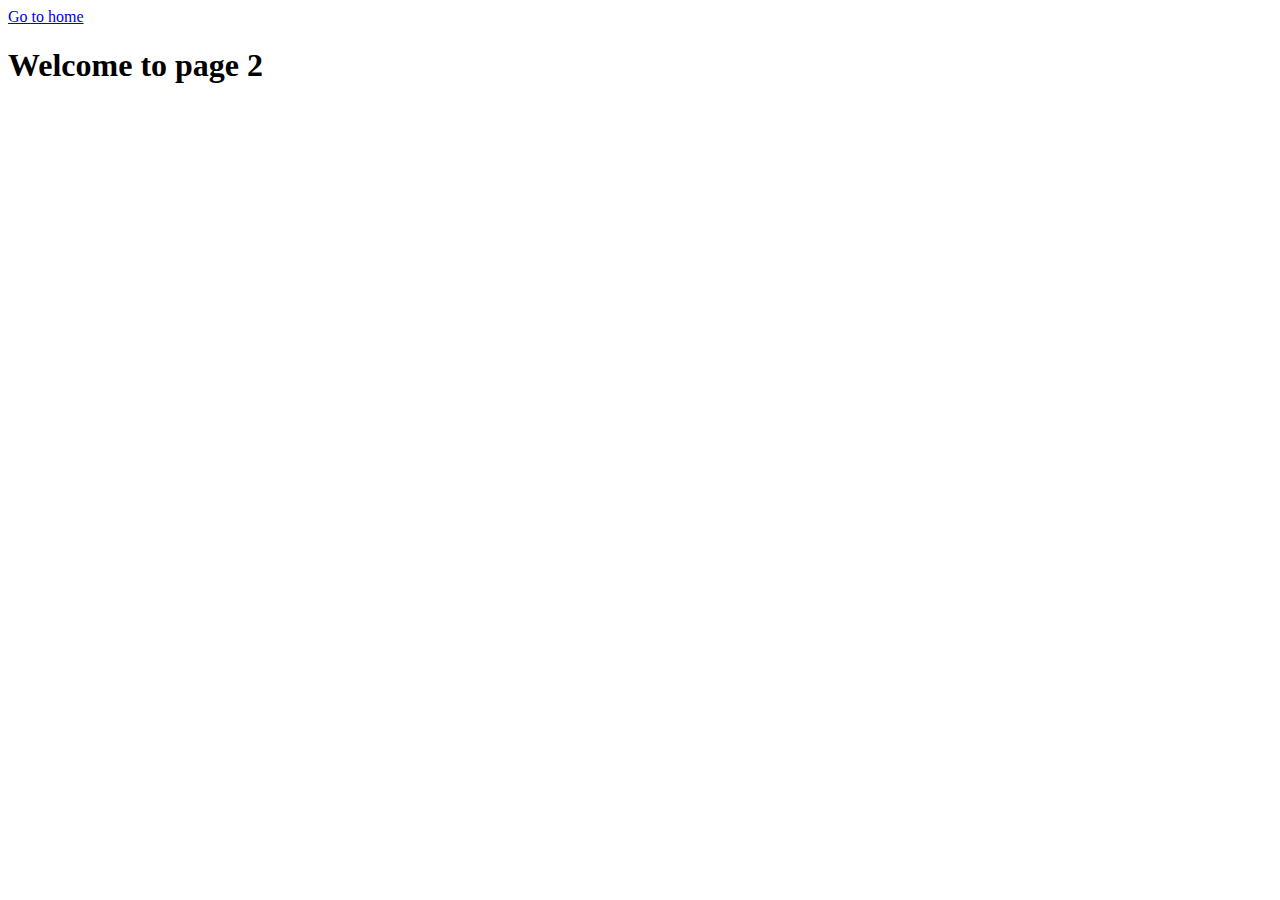
<file: page-2.html>
<!DOCTYPE html>
<html lang="en">
  <head>
    <meta charset="UTF-8" />
    <meta http-equiv="X-UA-Compatible" content="IE=edge" />
    <meta name="viewport" content="width=device-width, initial-scale=1.0" />
    <title>Page 2</title>
  </head>
  <body>
    <section>
      <a href="./index.html">Go to home</a>
      <h1>Welcome to page 2</h1>
    </section>
  </body>
</html>
</file>
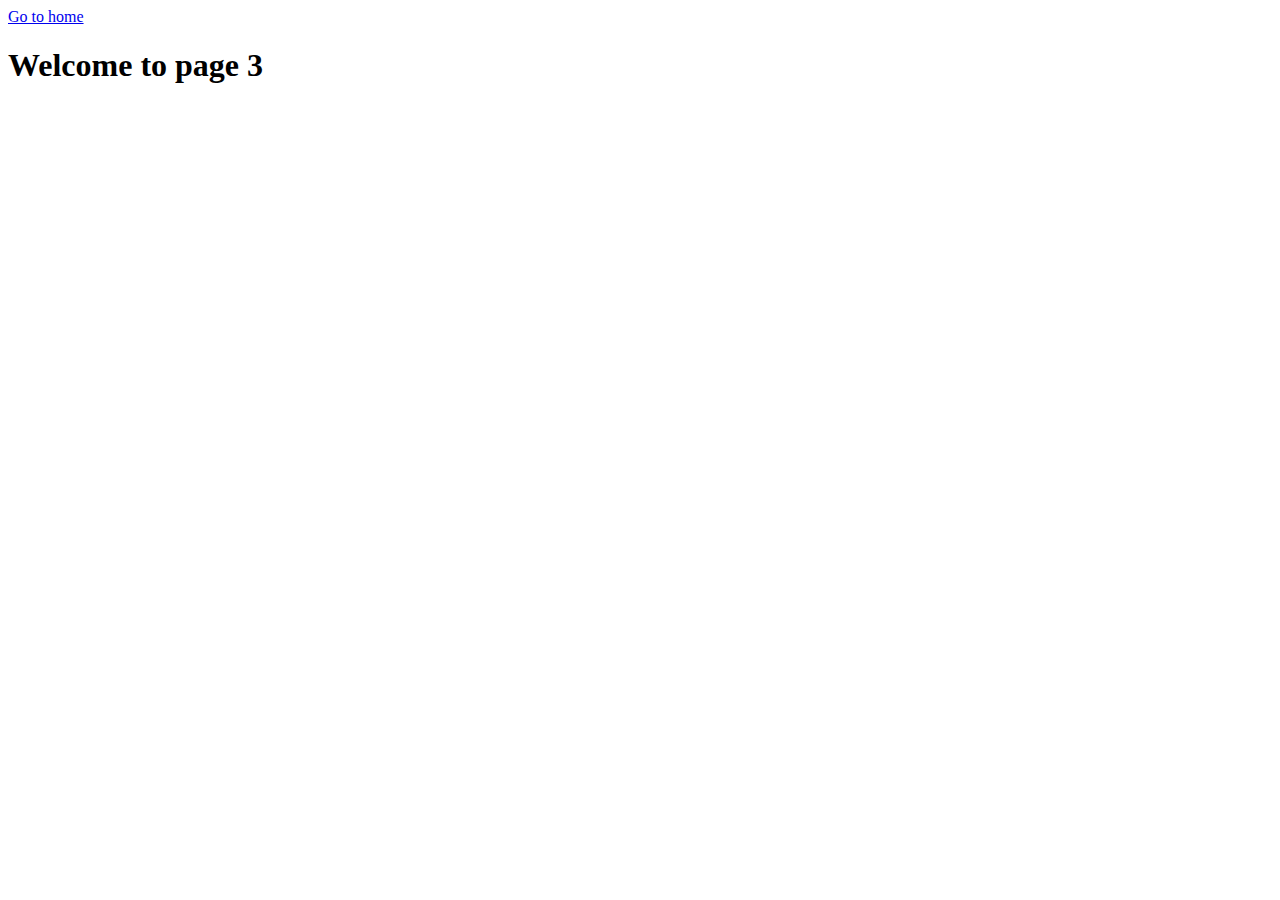
<file: page-3.html>
<!DOCTYPE html>
<html lang="en">
  <head>
    <meta charset="UTF-8" />
    <meta http-equiv="X-UA-Compatible" content="IE=edge" />
    <meta name="viewport" content="width=device-width, initial-scale=1.0" />
    <title>Page 3</title>
  </head>
  <body>
    <section>
      <a href="./index.html">Go to home</a>
      <h1>Welcome to page 3</h1>
    </section>
  </body>
</html>
</file>
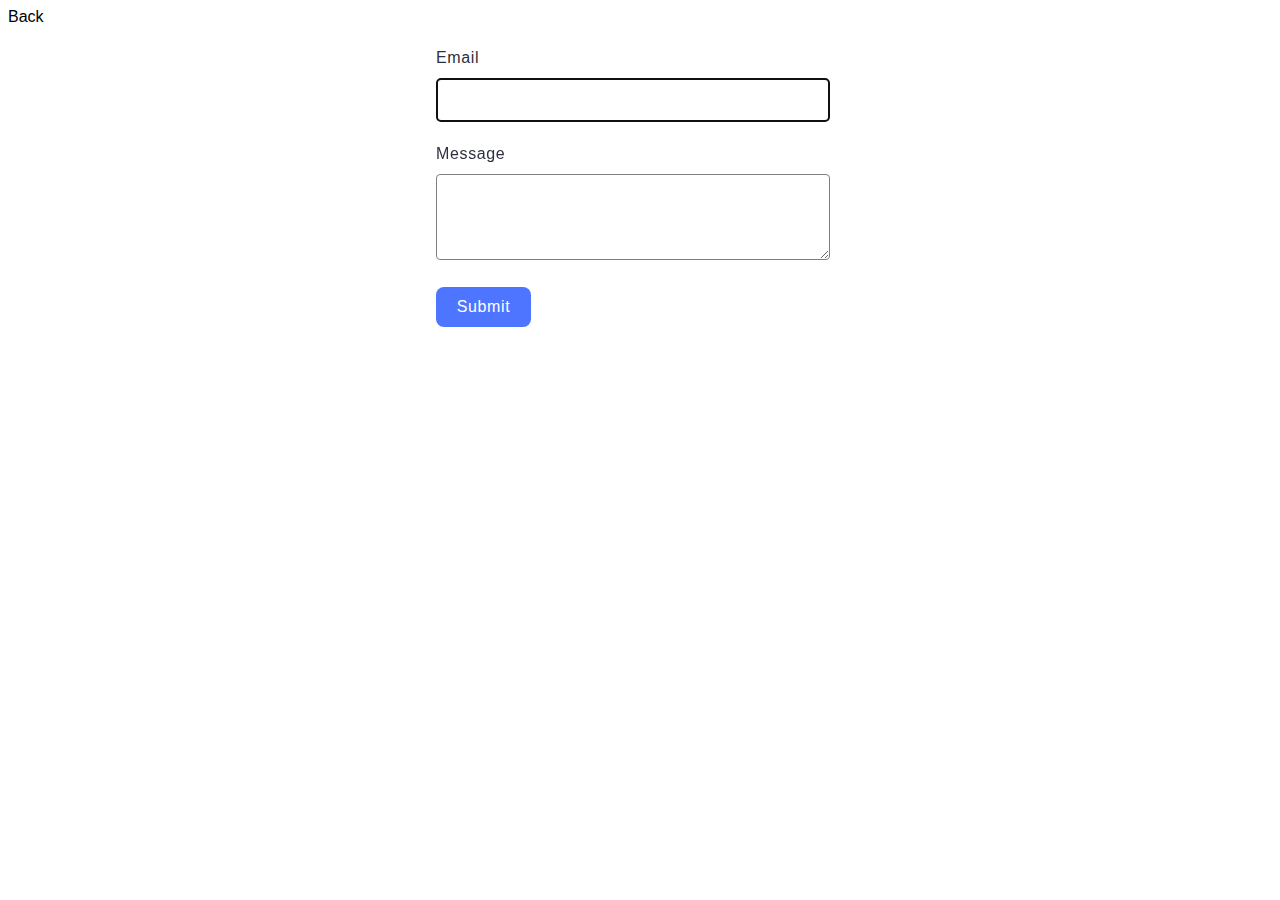
<file: src/2-form.html>
<!DOCTYPE html>
<html lang="en">
  <head>
    <meta charset="UTF-8" />
    <meta http-equiv="X-UA-Compatible" content="IE=edge" />
    <meta name="viewport" content="width=device-width, initial-scale=1.0" />
    <title>Form</title>

    <link rel="stylesheet" href="./css/styles.css">
  </head>
  <body>
    <a href="./index.html">Back</a>
      <form class="feedback-form" autocomplete="off">
        <label>
          Email
          <input type="email" name="email" autofocus />
        </label>
        <label>
          Message
          <textarea name="message" rows="8"></textarea>
        </label>
        <button type="submit">Submit</button>
      </form>
    <script type="module" src="./js/2-form.js"></script>
  </body>
</html>
</file>
<file: src/css/styles.css>
/**
  |============================
  | include css partials with
  | default @import url()
  |============================
*/
@import url('./reset.css');
@import url('./1-gallery.css');
@import url('./2-form.css');
</file>
